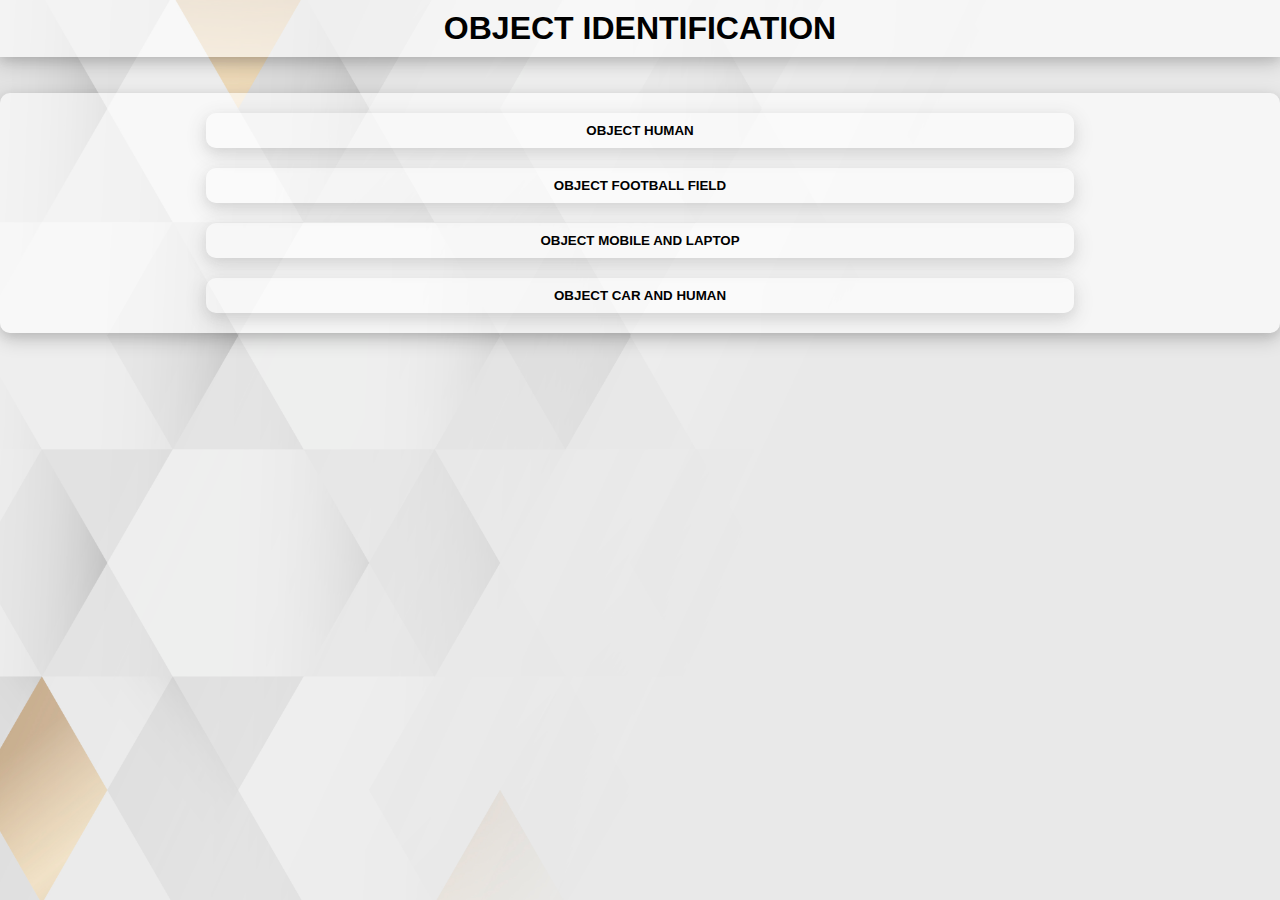
<file: index.html>
<!DOCTYPE html>
<html lang="en">
<head>
    <meta charset="UTF-8">
    <meta http-equiv="X-UA-Compatible" content="IE=edge">
    <meta name="viewport" content="width=device-width, initial-scale=1.0">
    <title>OBJECT IDENTIFICATION</title>
    <link href="https://cdn.jsdelivr.net/npm/bootstrap@5.0.2/dist/css/bootstrap.min.css" rel="stylesheet" integrity="sha384-EVSTQN3/azprG1Anm3QDgpJLIm9Nao0Yz1ztcQTwFspd3yD65VohhpuuCOmLASjC" crossorigin="anonymous">
    <script src="https://cdn.jsdelivr.net/npm/@popperjs/core@2.9.2/dist/umd/popper.min.js" integrity="sha384-IQsoLXl5PILFhosVNubq5LC7Qb9DXgDA9i+tQ8Zj3iwWAwPtgFTxbJ8NT4GN1R8p" crossorigin="anonymous"></script>
    <script src="https://cdn.jsdelivr.net/npm/bootstrap@5.0.2/dist/js/bootstrap.min.js" integrity="sha384-cVKIPhGWiC2Al4u+LWgxfKTRIcfu0JTxR+EQDz/bgldoEyl4H0zUF0QKbrJ0EcQF" crossorigin="anonymous"></script>
    <link rel="stylesheet" href="style.css">
</head>
<body>
    <header>
        <h1>OBJECT IDENTIFICATION</h1>
    </header>
    <br>
    <br>    
    <center>
        <div class="container">
            <div class="content">
                <div class="button">
                    <a href="Object.html"><button class="button-1">OBJECT HUMAN</button></a>
                </div>
                <div class="button">
                    <a href="Object.html"><button class="button-1">OBJECT FOOTBALL FIELD</button></a>
                </div>
                <div class="button">
                    <a href="Object.html"><button class="button-1">OBJECT MOBILE AND LAPTOP</button></a>
                </div>
                <div class="button">
                    <a href="Object.html"><button class="button-1">OBJECT CAR AND HUMAN</button></a>
                </div>
            </div>
        </div>
    </center>
</body>
</html>
</file>
<file: style.css>
*{
    margin: 0;
    padding: 0;
    font-family: 'Poppins', sans-serif;
}
body{
    text-align: center;
    font-weight: 700;
    background: url("bg.jpg") no-repeat center center fixed; 
  -webkit-background-size: cover;
  -moz-background-size: cover;
  -o-background-size: cover;
  background-size: cover;
}
header{
    background-color: rgba(255, 255, 255, 0.575);
    padding: 10px;
    box-shadow: 0 4px 8px 0 rgba(90, 90, 90, 0.12),
    0 6px 20px 0 rgba(0, 0, 0, 0.19);
}
.content{
    background-color: rgba(255, 255, 255, 0.575);
    padding: 10px;

    box-shadow: 0 4px 8px 0 rgba(90, 90, 90, 0.12),
    0 6px 20px 0 rgba(0, 0, 0, 0.19);
    border-radius: 10px;
}
.button{
    padding: 10px;
}
.button-1{
    width: 70%;
    padding: 10px;
    border-radius: 10px;
    background-color: rgba(255, 255, 255, 0.363);
    box-shadow: 0 4px 8px 0 rgba(185, 185, 185, 0.12),
    0 6px 20px 0 rgba(65, 65, 65, 0.19);
    border: none;
    font-weight: 600;
    transition: all 1s ease;
}
.button-2{
    width: 20%;
    padding: 10px;
    border-radius: 10px;
    background-color: rgba(255, 255, 255, 0.363);
    box-shadow: 0 4px 8px 0 rgba(185, 185, 185, 0.12),
    0 6px 20px 0 rgba(65, 65, 65, 0.19);
    border: none;
    font-weight: 600;
    margin-right: 10px;
    margin-top: 10px;
    transition: all 1s ease;
}
.button-1:hover, .button-2:hover{
    box-shadow: none;
}
@media (width < 768) {
    .content{
        width: 300px;
    }
}
canvas{
    margin: 20px;
    background-color: white;
    box-shadow: 0 4px 8px 0 rgba(185, 185, 185, 0.12),
    0 6px 20px 0 rgba(65, 65, 65, 0.19);
    border-radius: 20px;
}
.status{
    background-color: rgba(255, 255, 255, 0.575);
    padding: 10px;
    width: 50%;
    box-shadow: 0 4px 8px 0 rgba(90, 90, 90, 0.12),
    0 6px 20px 0 rgba(0, 0, 0, 0.19);
    border-radius: 10px;
}
</file>
